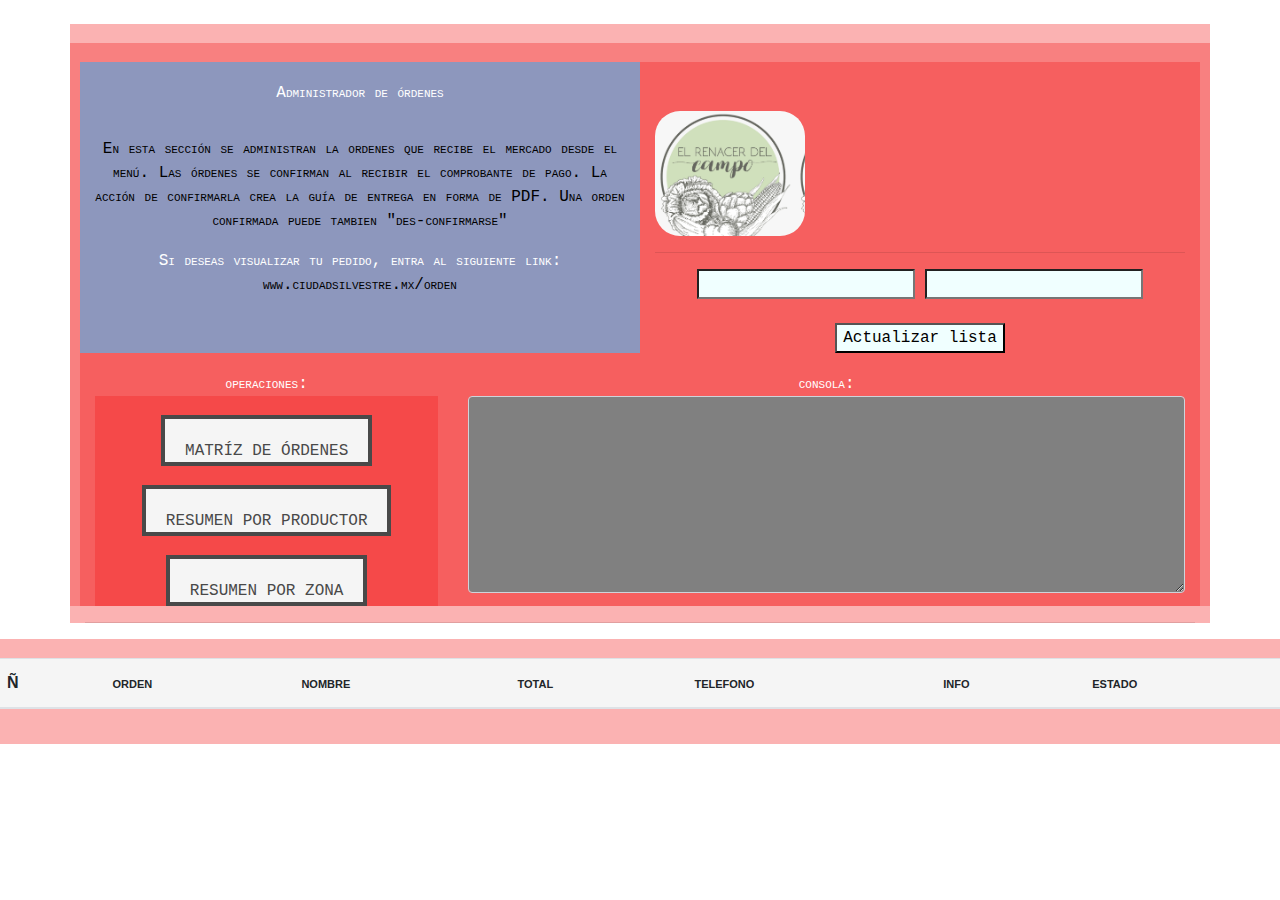
<file: sitio/back.html>
<!DOCTYPE html>
<html>
<head>
	  <meta charset="UTF-8">

	<link rel="stylesheet" href="css/bootstrap.min.css">
	<script type="text/javascript" src="js/jquery.js" />
	<script type="text/javascript" src="js/bootstrap.js" />
	<link href="css/addons/datatables.min.css" rel="stylesheet">
	<!-- MDBootstrap Datatables  -->
<script type="text/javascript" src="js/addons/datatables.min.js"></script>

	<title>〔 〄 〕 - Orion</title>
</head>
<style type="text/css">
	table.dataTable thead .sorting:after,
table.dataTable thead .sorting:before,
table.dataTable thead .sorting_asc:after,
table.dataTable thead .sorting_asc:before,
table.dataTable thead .sorting_asc_disabled:after,
table.dataTable thead .sorting_asc_disabled:before,
table.dataTable thead .sorting_desc:after,
table.dataTable thead .sorting_desc:before,
table.dataTable thead .sorting_desc_disabled:after,
table.dataTable thead .sorting_desc_disabled:before {
  bottom: .5em;
}

.head{
	text-align: center;
	font-family: monospace;
	background-color: #fafafa;
}
.products{
	background-color: whitesmoke;
}
.searcharea{
	color: white;
    background-color: #49a954;
}
.logo{
	width:150px;
}
.prInput{
	width:100px;
}
.carrito{
	font-size: 15pt;
    width: 100%;

    text-align: center;
    background-color: slategrey;
    color: white;
    border-radius: 25px;
  border: 2px solid dimgrey;
  padding: 20px;
  cursor: pointer;
  box-shadow: 3px 3px #5049a9;
  
}
.carrito:hover{
	background-color: white;
}
.carrito2{
	font-size: 15pt;
    width: 100%;
    text-align: center;
    background-color: #fafafa;
    color: black;
    border-radius: 25px;
  border: 2px solid dimgrey;
  padding: 20px;
  /*box-shadow: 3px 3px #5049a9;*/
  
}
.rabi{
	border-radius: 15px;
  border: 2px solid dimgrey;
  padding: 20px;
  box-shadow: 3px 3px #5049a9;
}
.ordenar{
	font-size: 15pt;
    width: 100%;
    padding-left: 10%;
    text-align: center;
        background-color: #49a954;
    color: white;
    border-radius: 25px;
  border: 2px solid dimgrey;
  padding: 20px;
  cursor: pointer;
  box-shadow: 3px 3px #5049a9;
  
}
.ordenar:hover{
	background-color: white;
	color:black;
}
.checkout{

	font-size: 15pt;
    width: 100%;
    padding-left: 10%;
    text-align: center;
        background-color: slategrey;
    color: white;
    border-radius: 25px;
  border: 2px solid dimgrey;
  padding: 20px;
  cursor: pointer;
  box-shadow: 3px 3px #5049a9;
  
}
.checkout:hover{
	background-color: white;
	color:black;
}
.regresar{
	font-size: 15pt;
    width: 100%;
    padding-left: 10%;
    text-align: center;
        background-color: slategrey;
    color: white;
    border-radius: 25px;
  border: 2px solid dimgrey;
  padding: 20px;
  cursor: pointer;
  box-shadow: 3px 3px #5049a9;
  
}
.regresar:hover{
	background-color: white;
	color:black;
}
.total_title{
	font-size: 26pt;
    width: 80%;
    padding-left: 10%;
    text-align: center;
    background-color: #49a954;
    color: white;
}
.total{
	font-size: 26pt;
    width: 100%;
    text-align: center;
    background-color: #fafafa;
    color: #49a954;
}
.compras{
	background-color: lightgrey;

}
.hide{

}
.totalind{
	font-family: monospace;
	color: black;
	font-size: 16pt;
}
.button-p {
    margin: 0 0 0 5px;
    text-indent: -9999px;
    cursor: pointer;
    width: 35px;
    height: 35px;
    float: left;
    text-align: center;
    background: url(img/plus.png) no-repeat;
    background-size: cover;
}
.button-m {
    margin: 0 0 0 5px;
    text-indent: -9999px;
    cursor: pointer;
    width: 35px;
    height: 35px;
    float: left;
    text-align: center;
    background: url(img/minus.png) no-repeat;
    background-size: cover;
}
.inputsmall{
	float: left;
    width: 60px;
    font: 700 20px Helvetica,sans-serif;
    padding: 3px 0 0;
}
.mapa{
	 border-radius: 25px;
  border: 2px solid dimgrey;
  padding: 20px;
  cursor: pointer;
  box-shadow: 3px 3px #5049a9;
  background-color: white;
  color:black;
}
.splash{
	display: none;
	background-color: white;
	width:100%;
	padding:20px;
	/*height:400px;*/
}
.col-sm-6 {

    background-color: white;
}
</style>
<link rel="stylesheet" href="css/orion.css">
<body>
	<br>
<div class="container head" >
	<div class="row">
		<div class="col-sm-6" style="background-color:#8d97bd !important;>
			<h1 ></h1>
			<br>
			<h5 style="color:black;"> Administrador de órdenes</h5>
			<h5 style="color:black;"> </h5>
			<br>
			<p style="color:black;">En esta sección se administran la ordenes que recibe el mercado desde el menú. Las órdenes se confirman al recibir el comprobante de pago. La acción de confirmarla crea la guía de entrega en forma de PDF. Una orden confirmada puede tambien "des-confirmarse"</p>
			<p>Si deseas visualizar tu pedido, entra al siguiente link: <a href="http://www.ciudadsilvestre.mx/orden" target="_blank">www.ciudadsilvestre.mx/orden</a></p>
			<!-- <input type="button" value="¿Cómo funciona?" name=""/> -->
		</div>
		<div class="col-sm-6">
			<div class="logo"></div><!-- <img src="img/logo.png" class="logo"> -->
			<hr>
			<input type="text" id="userF">
      <input type="password" id="passwordF">
      <br>
      <br>
      <input type="button" value="Actualizar lista" onclick="getOrdenes();" />

			<!-- <span style="color:#49a954;">Hola! Lamentablemente la lista ya se cerró esta semana. La lista se actualiza los fines de semana y se cierra los días Martes a las 10AM. <br>
				<p>Si quieres conocer más sobre que día se actualiza y como funcionan los pedidos  puedes escribirnos a nuestro WHATSAPP 5572117094. </p>

	</span> -->
		</div>
		<div class="col-sm-4" >operaciones:<Br>
			<div class="button_cont" align="center"><a class="button_c" href="#"  rel="nofollow noopener" onclick="getMatrizOrdenes()">Matríz de órdenes</a></div>
			<div class="button_cont" align="center"><a class="button_c" href="#"  rel="nofollow noopener" onclick="getResumen()">Resumen por productor</a></div>
			<div class="button_cont" align="center"><a class="button_c" href="#"  rel="nofollow noopener" onclick="getResumenZonas()">Resumen por zona</a></div>
		</div>
		<div class="col-sm-8" >consola:<Br><textarea id="consola" class="form-control texta"></textarea></div>
	</div>


	<hr/>
</div> <!-- ROW -->


<div class="row">
	<table id="myTable" class="table products" cellspacing="0" width="100%"> <!-- table-striped table-bordered table-sm -->
	  	<thead>
	    <tr>
	      <th class="th-sm">Ñ
	      </th>
	      <th class="th-sm">orden
	      </th>
	      <th class="th-sm">nombre
	      </th>
	      <th class="th-sm">total
	      </th>
	      <th class="th-sm">telefono
	      </th>
	      <th class="th-sm">info
	      </th>
	      <th class="th-sm">estado
	      </th>
	     
	    </tr>
	  	</thead>
	  	<tbody id="tabla_productos">
	    	<!-- <tr>
		      
		      <td>Cerveza lagger</td>
		      <td>Mounstro de Agua</td>
		      <td>$61</td>
		      <td>input</td>
		      <td>preciotot</td>
		    </tr> -->
		    
		  </tbody>
		  <tfoot>
		    
		  </tfoot>
	</table>	
</div> <!-- ROW -->
<div class="row">
		
</div> <!-- ROW -->
</div> <!-- table_container -->
</body>

<script type="text/javascript">
$(document).ready(function(){
	
	//getOrdenes();


});	
function utf8_to_b64( str ) {
  return window.btoa(unescape(encodeURIComponent( str )));
}
function getMatrizOrdenes(){
	_P=utf8_to_b64($("#passwordF").val()+"||"+ $("#userF").val());
	console.log(_P)
    op={"permission":_P}
	$.ajax({
        url: '/orion/ordenes',
        type: 'POST',
        contentType: 'application/json',
        data: JSON.stringify(op),
        success: function (data){
        	var matriz = data.replace(/\;/g, '\t');
        	var matriz = matriz.replace(/<Br>/g, '\n');
        	$("#consola").val(matriz)
		    console.log(matriz)
			    
			   
	    }
	});
}
function getResumen(){
	_P=utf8_to_b64($("#passwordF").val()+"||"+ $("#userF").val());
    op={"permission":_P}
	$.ajax({
        url: '/orion/resumen',
        type: 'POST',
        contentType: 'application/json',
        data: JSON.stringify(op),
        success: function (data){
        	//obj=JSON.parse(data)
        	//console.log(obj)
        	$("#consola").val(data)
		    
			    
			   
	    }
	});
}
function getResumenZonas(){
	_P=utf8_to_b64($("#passwordF").val()+"||"+ $("#userF").val());
    op={"permission":_P}
	$.ajax({
        url: '/orion/resumenzonas',
        type: 'POST',
        contentType: 'application/json',
        data: JSON.stringify(op),
        success: function (data){
        	//obj=JSON.parse(data)
        	//console.log(obj)
        	$("#consola").val(data)
		    
			    
			   
	    }
	});
}
function getOrdenes(){
	_P=utf8_to_b64($("#passwordF").val()+"||"+ $("#userF").val());
    op={"permission":_P}
    $.ajax({
        url: '/orion/backOrdenes',
        type: 'POST',
        contentType: 'application/json',
        data: JSON.stringify(op),
        success: function (data){
        	var myObj = data;
		    _MENU=myObj;
		    console.log(_MENU)
			    for(orden in _MENU["ordenes"]){
			    	status="<p style='color:blue;'>REGISTRADA</p>";
			    	filerep='<a target="_blank" href="/ordenes/'+orden+'"'+'>JSON</a>';
			    	boton='<div class="plu button-p" onclick=\'confirm("'+orden+'");\'>-</div>';
			    	if(_MENU["bandeja"][orden]){status="<p style='color:yellowgreen;'>CONFIRMADA</p>";
			    	filerep='<a target="_blank" href="/bandeja/'+orden+'.pdf"'+'>PDF</a>';
			    boton='<div class="inc button-m" onclick=\'unconfirm("'+orden+'");\'>+</div>';}
			    	orden_st=orden.replace(".json","");
			    	orden_info=_MENU["ordenes"][orden];
			    	trstr='<tr class="prow unselected" id="'+orden_st+'">\
				      <td></td><td>'+orden_st+'</td>\
				      <td style="background-color:#ffffff;">'+orden_info.nombre+'</td>\
				      <td>'+orden_info.total+'</td>\
				      <td>'+orden_info.telefono+'</td>\
				      <td>'+"info"+'</td>\
				      <td>'+status+'</td>\
				      <td>'+filerep+'</td>\
				      <td>'+boton+'</td>'
				      ;
				      $("#tabla_productos").append(trstr)
			    }
	    }
	});
	$("#tabla_productos").html("")
	
}

function confirm(nombre){
	_P=utf8_to_b64($("#passwordF").val()+"||"+ $("#userF").val());
		$(".button-m").hide();
		$(".button-p").hide();
		orden={"nombre":nombre,"permission":_P}
	$.ajax({
        url: '/orion/backconfirm',
        type: 'POST',
        contentType: 'application/json',
        data: JSON.stringify(orden),
        success: function (data){
        	getOrdenes();
			console.log("confirmado",data);
	    }
	});
}
function unconfirm(nombre){
	_P=utf8_to_b64($("#passwordF").val()+"||"+ $("#userF").val());
	$(".button-m").hide();
		$(".button-p").hide();
		orden={"nombre":nombre,"permission":_P}
	$.ajax({
        url: '/orion/backunconfirm',
        type: 'POST',
        contentType: 'application/json',
        data: JSON.stringify(orden),
        success: function (data){
        	getOrdenes();
				console.log("DELETED",data);
	    }
	});
}

</script>


</html>
</file>
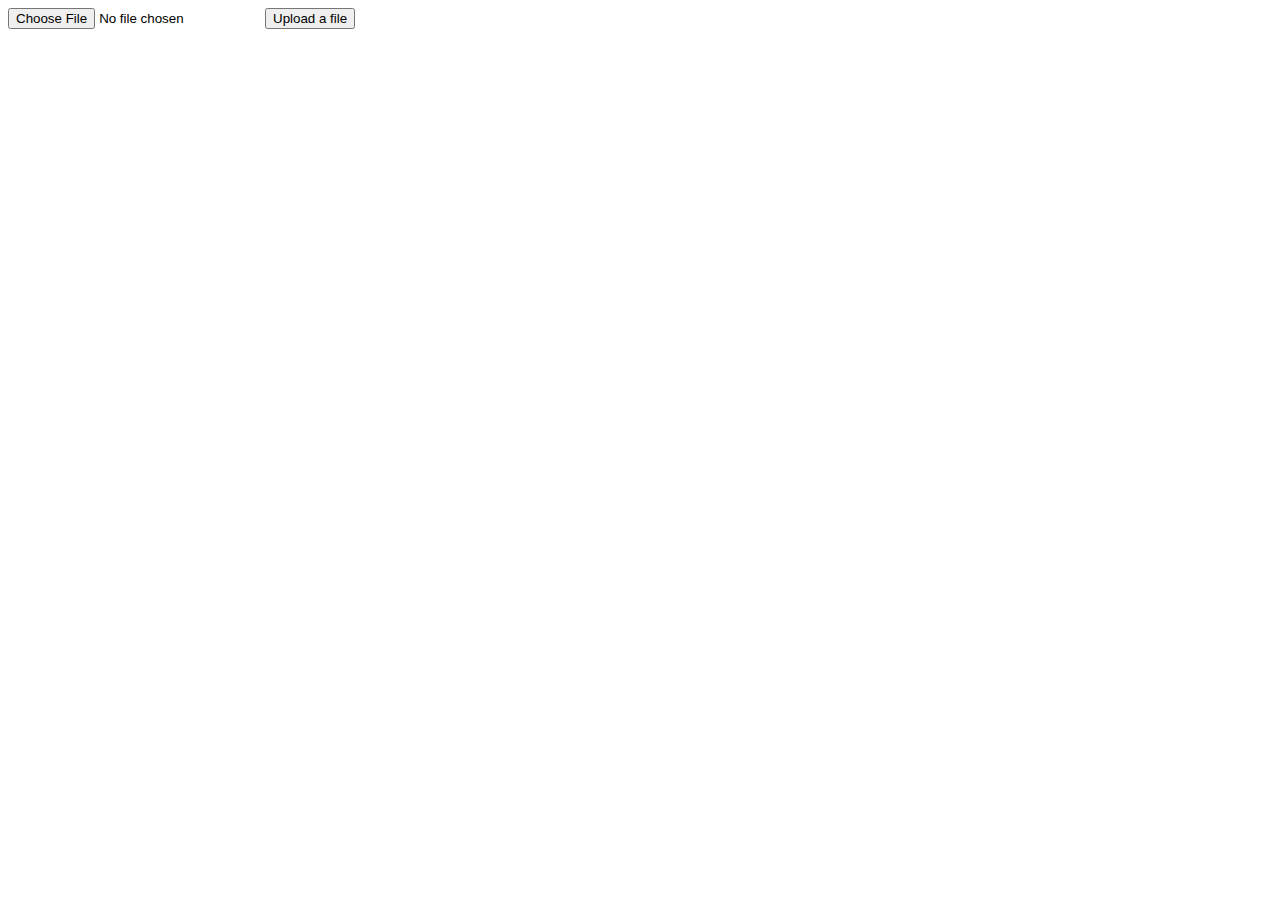
<file: sitio/uploadmenu.html>
<!DOCTYPE html>
<html lang="en">
<head>
  <meta charset="UTF-8">
  <title>MY APP</title>
</head>
<body>
   
 
 <!--  SINGLE FILE -->
<form action="/uploadmenu" enctype="multipart/form-data" method="POST"> 
   <input type="file" name="file" />
   <input type="submit" value="Upload a file"/>
</form>
 
 
 
 
 
</body>
</html>
</file>
<file: sitio/css/orion.css>
div{
    /*border-radius: 25px;*/
    border: 0px solid #000000;
    padding: 10px;
    background-color: #f3212159 !important;
    color: white !important;
    padding-bottom: 0px !important;
    padding-top: 19px !important;
}
input{
    background-color: azure !important;
}
.divlast{
        margin-bottom: 46px;
}
body{font-variant: small-caps !important;

}
.row{
    
}
button{
    background-color: white !important;
    font-size: 15pt;
    width: 100%;
    padding-left: 10%;
    text-align: center;
    background-color: white;
    color: black !important;
   /* border-radius: 25px;*/
    border: 2px solid dimgrey;
    padding: 20px;
    cursor: pointer;
    box-shadow: 3px 3px #00000073;
}


}
.form-group {
    margin-bottom: 1rem;
    background-color: #00000000 !important;
}
.noback{
    background-color: #00000000 !important;
}
.glass {
    position: fixed;
    opacity:.0;
    left: 0px;
    right: 0px;
    width: 100vw;
    height: 100vh;
    background: url(https://www.searchpng.com/wp-content/uploads/2018/12/cracked-Glass.png);
    background-size: cover;
    z-index: 9000;
    pointer-events: none;
}
.row{
    background-color: #f0f8ffb0;

}
.logo{
    margin-top: 30px;
    /*float:left;*/
    border-radius: 25px;
    background:url(../img/logo.png);
    background-size: 140px;
    height:125px;
    width:150px;
}
.texta {
    background-color: grey;
    min-height: 84%;
}
.button_c {
color: #494949 !important;
text-transform: uppercase;
text-decoration: none;
background: whitesmoke;
    height: 51px;
padding: 20px;
border: 4px solid #494949 !important;
display: inline-block;
transition: all 0.4s ease 0s;
}
body{
    background-color: white !important;
    /*background: url("../img/agua.jpg");*/
    background-size: cover;
}
a{
    color:black;
    font-size: 16px;
}
/*BOTONES*/
.button-p {
    margin: 0 0 0 5px;
    text-indent: -9999px;
    cursor: pointer;
    width: 35px;
    height: 35px;
    float: left;
    text-align: center;
    background: url(../img/plus.png) no-repeat;
    background-size: cover;
}
.button-m {
    margin: 0 0 0 5px;
    text-indent: -9999px;
    cursor: pointer;
    width: 35px;
    height: 35px;
    float: left;
    text-align: center;
    background: url(../img/minus.png) no-repeat;
    background-size: cover;
}

.matutino{
    background-color: #95ff884a;
}
.mediodia{
    background-color: #fdff884a;
}
.vespertino{
    background-color: #ff9e884a;
}
</file>
